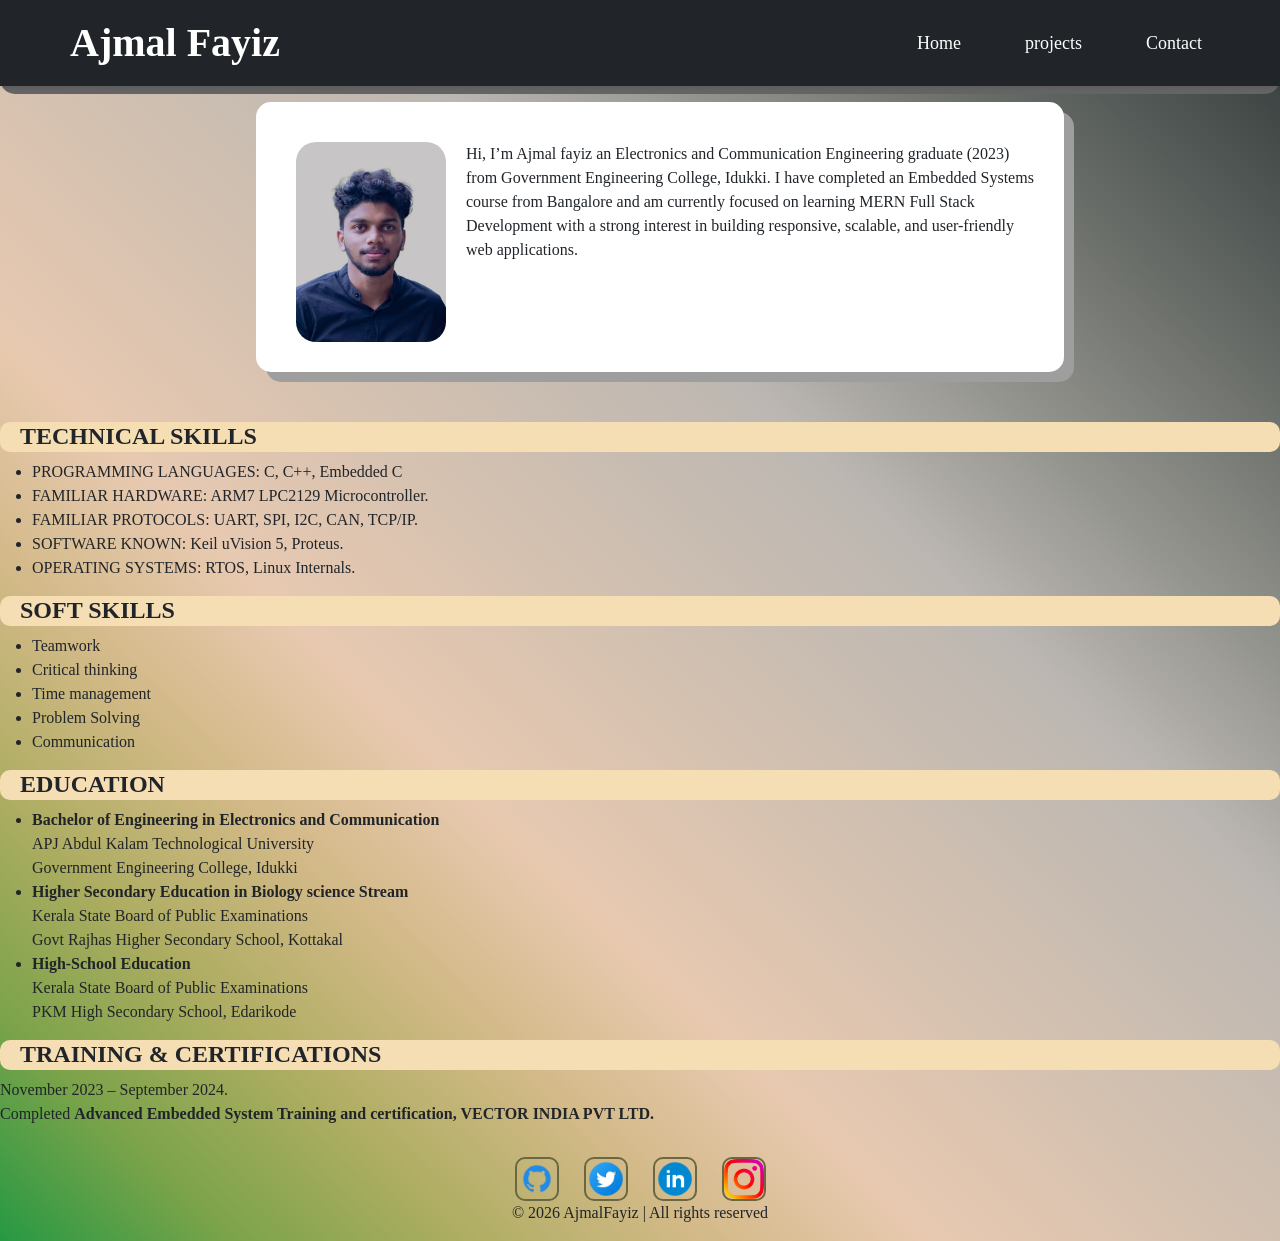
<file: index.html>
<!DOCTYPE html>
<html lang="en">

<!-- head starts -->

<head>
    <meta charset="UTF-8">
    <meta name="viewport" content="width=device-width, initial-scale=1.0">

    <title>My Portrfolio</title>
    <!-- bootstrap style   -->
    <link href="https://cdn.jsdelivr.net/npm/bootstrap@5.3.8/dist/css/bootstrap.min.css" rel="stylesheet"
        integrity="sha384-sRIl4kxILFvY47J16cr9ZwB07vP4J8+LH7qKQnuqkuIAvNWLzeN8tE5YBujZqJLB" crossorigin="anonymous">
    <!-- custom style -->
    <link rel="stylesheet" href="css/style.css">
</head>
<!-- head ends -->

<!--Body starts -->

<body>

    <!-- header starts -->
    <header>
        <nav class="navbar navbar-expand-lg navbar-dark bg-dark shadow-sm fixed">
            <div class="container ">
                <a href="#" class="navbar-brand fw-bold fs-1  ">Ajmal Fayiz</a>

                <!-- Hamburger menu for mobile -->
                <button class="navbar-toggler" type="button" data-bs-toggle="collapse" data-bs-target="#mainNav">
                    <span class="navbar-toggler-icon"></span>
                </button>

                <div class="collapse navbar-collapse" id="mainNav">
                    <ul class="navbar-nav ms-auto mb-2 mb-lg-0 gap-5 ">
                        <li class="nav-item"><a class="nav-link active" href="index.html">Home</a></li>
                        <li class="nav-item"><a class="nav-link active" href="projects.html">projects</a></li>
                        <li class="nav-item"><a class="nav-link active" href="contact.html">Contact</a></li>
                    </ul>
                </div>
            </div>
        </nav>

    </header>
    <!-- header ends -->

    <!-- main starts -->
    <main>
        <!-- section starts -->
        <section>
            <div class="sub1">
                <h2 class="fw-bold fs-1">welcome to my portfolio </h2>
            </div>
            <h2 class="head2">About Me</h2>
            <div class="parent1">
                <img src="images/PHOTO.jpeg" width="150px" height="200px" alt="Profile Picture">
                <div class="child1">
                    <p class="para1">Hi, I’m Ajmal fayiz an Electronics and Communication Engineering graduate (2023)
                        from Government
                        Engineering
                        College, Idukki. I have completed an Embedded Systems course from Bangalore and am currently
                        focused on
                        learning MERN Full Stack Development with a strong interest in building responsive, scalable,
                        and
                        user-friendly web applications.</p>
                </div>

            </div>

            <h3 class="head3">TECHNICAL SKILLS</h3>
            <ul>
                <li>PROGRAMMING LANGUAGES: C, C++, Embedded C</li>
                <li>FAMILIAR HARDWARE: ARM7 LPC2129 Microcontroller.</li>
                <li>FAMILIAR PROTOCOLS: UART, SPI, I2C, CAN, TCP/IP.</li>
                <li>SOFTWARE KNOWN: Keil uVision 5, Proteus.</li>
                <li>OPERATING SYSTEMS: RTOS, Linux Internals.</li>
            </ul>

            <h3>SOFT SKILLS</h3>
            <ul>
                <li>Teamwork</li>
                <li>Critical thinking</li>
                <li>Time management</li>
                <li>Problem Solving</li>
                <li>Communication</li>
            </ul>
            <h3>EDUCATION</h3>
            <ul>
                <li> <b>Bachelor of Engineering in Electronics and Communication </b><br> APJ Abdul Kalam Technological
                    University <br>Government Engineering College, Idukki</li>

                <li><b>Higher Secondary Education in Biology science Stream</b> <br>Kerala State Board of Public
                    Examinations
                    <br>Govt Rajhas Higher Secondary School, Kottakal
                </li>

                <li><b>High-School Education</b> <br>Kerala State Board of Public Examinations <br>PKM High Secondary
                    School, Edarikode</li>
            </ul>
            <h3>TRAINING & CERTIFICATIONS</h3>
            <p>November 2023 – September 2024. <br>Completed <b>Advanced Embedded System Training and certification,
                    VECTOR INDIA PVT LTD.</b> </p>
        </section>
        <!-- section ends -->
    </main>
    <!-- main ends -->

    <!-- footer starts -->
    <footer>
        <div class="foot">
            <div>
                <a href="https://github.com/Ajmalfayiz" target="_blank" rel="noopener noreferrer">
                    <img src="icons/github-icon.png" alt="">
                </a>
            </div>

            <div>
                <a href="https://x.com/ajmal___aju_" target="_blank" rel="noopener noreferrer">
                    <img src="icons/twitter-icon.png" alt="">
                </a>
            </div>

            <div>
                <a href="www.linkedin.com/in/ajmalfayiz" target="_blank" rel="noopener noreferrer">
                    <img src="icons/linkedin-icon.png" alt="">
                </a>
            </div>

            <div>
                <a href="https://www.instagram.com/aju_._fayiz?igsh=cnZlZGZ3Mml5Z292" target="_blank"
                    rel="noopener noreferrer">
                    <img src="icons/instagram-icon.png" alt="">
                </a>
            </div>
        </div>

        <p> &copy; 2026 AjmalFayiz | All rights reserved </p>
    </footer>
    <!-- footer ends -->

    <script src="https://cdn.jsdelivr.net/npm/bootstrap@5.3.8/dist/js/bootstrap.bundle.min.js"
        integrity="sha384-FKyoEForCGlyvwx9Hj09JcYn3nv7wiPVlz7YYwJrWVcXK/BmnVDxM+D2scQbITxI"
        crossorigin="anonymous"></script>
</body>
<!-- Body ends -->

</html>
</file>
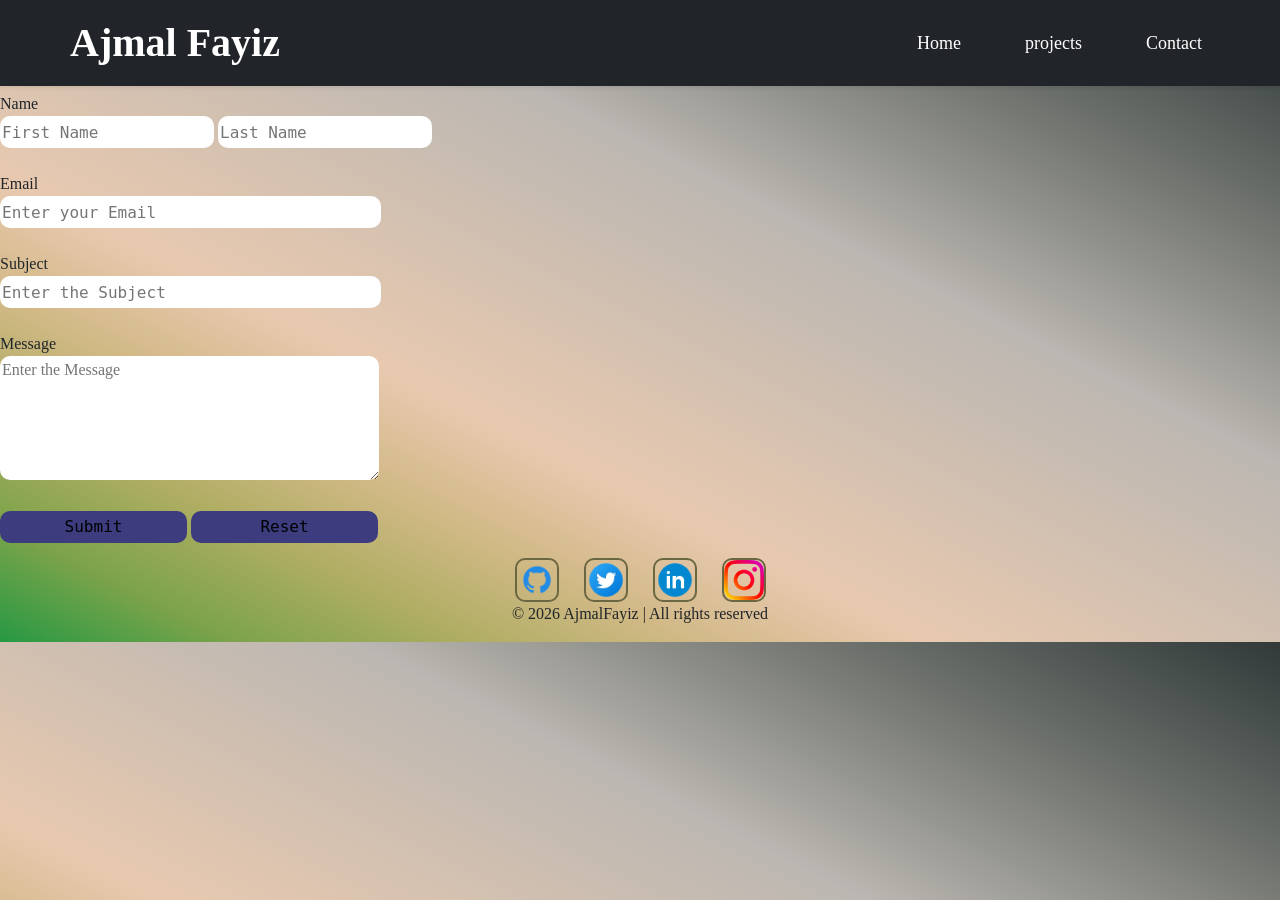
<file: contact.html>
<!DOCTYPE html>
<html lang="en">
<!-- head starts -->

<head>
    <meta charset="UTF-8">
    <meta name="viewport" content="width=device-width, initial-scale=1.0">

    <title>My Portrfolio</title>

    <!-- bootstrap style   -->
    <link href="https://cdn.jsdelivr.net/npm/bootstrap@5.3.8/dist/css/bootstrap.min.css" rel="stylesheet"
        integrity="sha384-sRIl4kxILFvY47J16cr9ZwB07vP4J8+LH7qKQnuqkuIAvNWLzeN8tE5YBujZqJLB" crossorigin="anonymous">

    <!-- custom style -->
    <link rel="stylesheet" href="css/style.css">

</head>
<!-- head ends -->

<!--Body starts -->

<body>

    <!-- header starts -->
    <header>
        <nav class="navbar navbar-expand-lg navbar-dark bg-dark shadow-sm fixed">
            <div class="container ">
                <a href="#" class="navbar-brand fw-bold fs-1  ">Ajmal Fayiz</a>

                <!-- Hamburger menu for mobile -->
                <button class="navbar-toggler" type="button" data-bs-toggle="collapse" data-bs-target="#mainNav">
                    <span class="navbar-toggler-icon"></span>
                </button>

                <div class="collapse navbar-collapse" id="mainNav">
                    <ul class="navbar-nav ms-auto mb-2 mb-lg-0 gap-5 ">
                        <li class="nav-item"><a class="nav-link active" href="index.html">Home</a></li>
                        <li class="nav-item"><a class="nav-link active" href="projects.html">projects</a></li>
                        <li class="nav-item"><a class="nav-link active" href="contact.html">Contact</a></li>
                    </ul>
                </div>
            </div>
        </nav>

    </header>
    <!-- header ends -->


    <!-- main starts -->
    <main>
        <!-- section starts -->
        <section>
            <h2 class="head2">Contact </h2>
            <form action="">
                <!-- fieldset starts -->
                <fieldset>
                    <legend>
                        <h3>Connect with Us</h3>
                    </legend>
                    <label for="">Name</label> <br>
                    <input type="text" placeholder="First Name" minlength="4" maxlength="13" required>
                    <input type="text" placeholder="Last Name"> <br><br>
                    <label for="">Email </label><br>
                    <input class="input1" type="email" placeholder="Enter your Email" required> <br><br>
                    <label for="">Subject </label><br>
                    <input class="input1" type="text" placeholder="Enter the Subject" minlength="15" maxlength="100"
                        required> <br><br>

                    <label for="">Message </label> <br>
                    <textarea name="message" id="message" rows="5" required placeholder="Enter the Message "
                        minlength="30" maxlength="300"></textarea> <br> <br>
                    <input class="button" type="submit">
                    <input class="button" type="reset">
                </fieldset>
                <!-- fieldset ends -->
            </form>
        </section>
        <!-- section ends -->
    </main>
    <!-- main ends -->

    <!-- footer starts -->
    <footer>
        <div class="foot">
            <div>
                <a href="https://github.com/Ajmalfayiz" target="_blank" rel="noopener noreferrer">
                    <img src="icons/github-icon.png" alt="">
                </a>
            </div>

            <div>
                <a href="https://x.com/ajmal___aju_" target="_blank" rel="noopener noreferrer">
                    <img src="icons/twitter-icon.png" alt="">
                </a>
            </div>

            <div>
                <a href="www.linkedin.com/in/ajmalfayiz" target="_blank" rel="noopener noreferrer">
                    <img src="icons/linkedin-icon.png" alt="">
                </a>
            </div>

            <div>
                <a href="https://www.instagram.com/aju_._fayiz?igsh=cnZlZGZ3Mml5Z292" target="_blank"
                    rel="noopener noreferrer">
                    <img src="icons/instagram-icon.png" alt="">
                </a>
            </div>
        </div>

        <p> &copy; 2026 AjmalFayiz | All rights reserved </p>
    </footer>
    <!-- footer ends -->

    <script src="https://cdn.jsdelivr.net/npm/bootstrap@5.3.8/dist/js/bootstrap.bundle.min.js"
        integrity="sha384-FKyoEForCGlyvwx9Hj09JcYn3nv7wiPVlz7YYwJrWVcXK/BmnVDxM+D2scQbITxI"
        crossorigin="anonymous"></script>
</body>
<!-- Body ends -->

</html>
</file>
<file: css/style.css>
* {
    box-sizing: content-box;
    font-family: 'Times New Roman', Times, serif;
    font-size: medium;    
}


body {

    background-image: linear-gradient(to right top, #269943, #7ba34a, #aead62, #d2b987, #e8c9b0, #d9c3b0, #cabdb1, #bcb7b2, #969690, #727570, #505754, #313939);
}

.nav1{
    height: 100px;
    margin-bottom: 0px;
}
nav {
    display: flex;
    justify-content: space-between;
}

.navbar{
    position: fixed;
    width: 100%;
    z-index: 2;
    margin: 0;
}
.nav-link{
    font-size: large;
}
nav h1 {
    font-size: 48px;
    color: white;
    position: relative;
    left: 50px;
    bottom: 20px;
}

nav h2 {
    color: white;
    position: relative;
    top: 15px;
    left: 50px;
}

h3 {
    background-color: wheat;
    height: 30px;
    border-radius: 10px;
    padding-left: 20px;
    font-weight: bold;
    font-size: x-large;

}

.head3 {
    margin-top: 50px;
}

.project h3 {
    text-align: center;
    width: 100%;
}


.nav-menu a:hover {
    color: blue;
}

.sub1 {
    font-size: 32px;
    text-align: center;
}


section img {
    border-radius: 20px;
    position: relative;
    left: 20px;
    
}

.head2 {
    font-size: 32px;
    background-color: #636463;
    border-radius: 15px;
    text-align: center;

}

.parent1 {
    display: flex;
    width: 60%;
    height: 230px;
    background-color: white;
    border-radius: 15px;
    padding: 40px 20px 0 20px;
    position: relative;
    left: 20%;
    box-shadow: 10px 10px rgb(157, 158, 157);
    z-index: 1;
}

.child1 {
    padding-left: 40px;
}

footer img {
    border: 2px solid rgb(107, 103, 66);
    border-radius: 10px;
    width: 40px;
    height: 40px;
}

footer {
    display: flex;
    flex-direction: column;
    align-items: center;
    padding-top: 15px;
    margin: 0;
}

.foot {
    display: flex;
    gap: 25px;
}


.project img {
    width: 250px;
    max-width: 100%;
    height: 150px;
    
     
}

.project1 {
    display: flex;
    flex-wrap: wrap;
    position: relative;
    top: 20px;
   
}

.description1 {
    padding-left: 50px;
}


.input1 {
    width: 377px;
    height: 30px;
    border-radius: 10px;
    font-family: monospace;
    font-size: 16px;

}

input {
    height: 30px;
    border: 0px;
    border-radius: 10px;
    font-family: monospace;
    font-size: 16px;

}

textarea {
    border: 0px;
    border-radius: 10px;
    width: 375px;
    font-size: 16px;
}

.button {
    background-color: rgb(60, 60, 127);
    width: 175px;
}

.button:hover {
    cursor: pointer;
    background-color: darkblue;
}


.box1 {
    background-color: white;
    width: 50%;
    margin: 20px;
    padding: 0 20px 20px 0;
    border: 2px solid none;
    border-radius: 15px;
    box-shadow: 10px 10px rgb(157, 158, 157);
    z-index: -1;    
}


.box2 {
    background-color: white;
    width: 50%;
    margin: 80px 300px 50px;
    padding: 0 20px 20px 0;
    border: 2px solid none;
    border-radius: 15px;
    box-shadow: 10px 10px rgb(157, 158, 157);
    position: relative;
    left: 300px;
    z-index: -1;
}

.box3 {
    background-color: white;
    width: 50%;
    margin: 20px;
    padding: 0 20px 20px 0;
    border: 2px solid none;
    border-radius: 15px;
    box-shadow: 10px 10px rgb(157, 158, 157);
    z-index: -1;
}


/* media queries */

@media(max-width:768px) {
   

    .nav-menu {
        display: flex;
        flex-direction: column;
        gap: 10px;
        list-style: none;
        align-items: center;
        padding-right: 30px;
        padding-top: 15px;
    }

    h3 {
        background-color: wheat;
        width: 95%;
        height: 30px;
        border-radius: 10px;
        padding-left: 10px;

    }

    .parent1 {
        display: flex;
        width: 90%;
        height: 200px;
        background-color: white;
        border-radius: 15px;
        padding: 10px;
        position: relative;
        left: 2%;
        box-shadow: none
    }

    .parent1 .child1 {
        padding-left: 10px;
        overflow: auto;
    }

    .parent1 img {
        border-radius: 20px;
        position: relative;
        left: -5px;
        z-index: 1;

    }

    section div h2 {
        font-size: 36px;
    }


    section h3 {
        font-size: 14px;
        padding-top: 10px;
        margin: 0px;
    }

    .project1 {
        display: flex;
        flex-direction: column;
        flex-wrap: wrap;


    }

    .box1,
    .box3 {
        background-color: white;
        width: 80%;
        margin: 20px;
        padding: 0 20px 20px 0;
        border: 2px solid none;
        border-radius: 15px;
        box-shadow: none;
        z-index: -1;
    }

    .box2 {
        background-color: white;
        width: 80%;
        margin: 80px;
        padding: 0 20px 20px 0;
        border: 2px solid none;
        border-radius: 15px;
        box-shadow: none;
        position: relative;
        left: -60px;
        z-index: -1;
    }

    .project img {
        position: relative;
        left: -10px;
        top: -5px;
        
    }

    .description1 {
        padding-left: 20px;
    }

    .input1 {
        width: 96%;
        height: 30px;
        border-radius: 10px;
        font-family: monospace;
        font-size: 16px;

    }

    input {
        width: 47%;
        height: 30px;
        border: 0px;
        border-radius: 10px;
        font-family: monospace;
        font-size: 16px;

    }

    textarea {
        border: 0px;
        border-radius: 10px;
        width: 96%;
        font-size: 16px;
    }

    .button {
        width: 45%;
    }

}


 @media(max-width:1024px){
  

    .nav-menu {
        display: flex;
        flex-direction: column;
        flex-wrap: wrap;
        gap: 10px;
        list-style: none;
        align-items: center;
        padding-right: 30px;
        padding-top: 15px;
    }

    .navbar-nav{
        padding-right: 50px;
    }

    h3 {
        background-color: wheat;
        width: 95%;
        height: 30px;
        border-radius: 10px;
        padding-left: 10px;

    }

    .parent1 {
        display: flex;
        width: 70%;
        height: 200px;
        background-color: white;
        border-radius: 15px;
        padding: 40px 20px 0 20px;
        position: relative;
        left: 13%;
        box-shadow: none
    }

   
    .parent1 .child1{
        overflow: auto;
    }

    section div h2 {
        font-size: 36px;
    }

    

    section h3 {
        font-size: 14px;
        padding-top: 10px;
        margin: 0px;
    }

    .project1 {
        display: flex;
        flex-direction: column;
        flex-wrap: wrap;


    }

    .box1,
    .box3 {
        background-color: white;
        width: 60%;
        margin: 20px;
        padding: 0 20px 20px 0;
        border: 2px solid none;
        border-radius: 15px;
        box-shadow: none;
        z-index: -1;
    }

    .box2 {
        background-color: white;
        width: 60%;
        margin: 80px;
        padding: 0 20px 20px 0;
        border: 2px solid none;
        border-radius: 15px;
        box-shadow: none;
        position: relative;
        left: 50px;
        z-index: -1;
    }

    section img {
        position: relative;
        left: 15px;
        bottom: 10px;
        top: -20px;
    }

    .description1 {
        padding-left: 0px;
    } 

}
</file>
